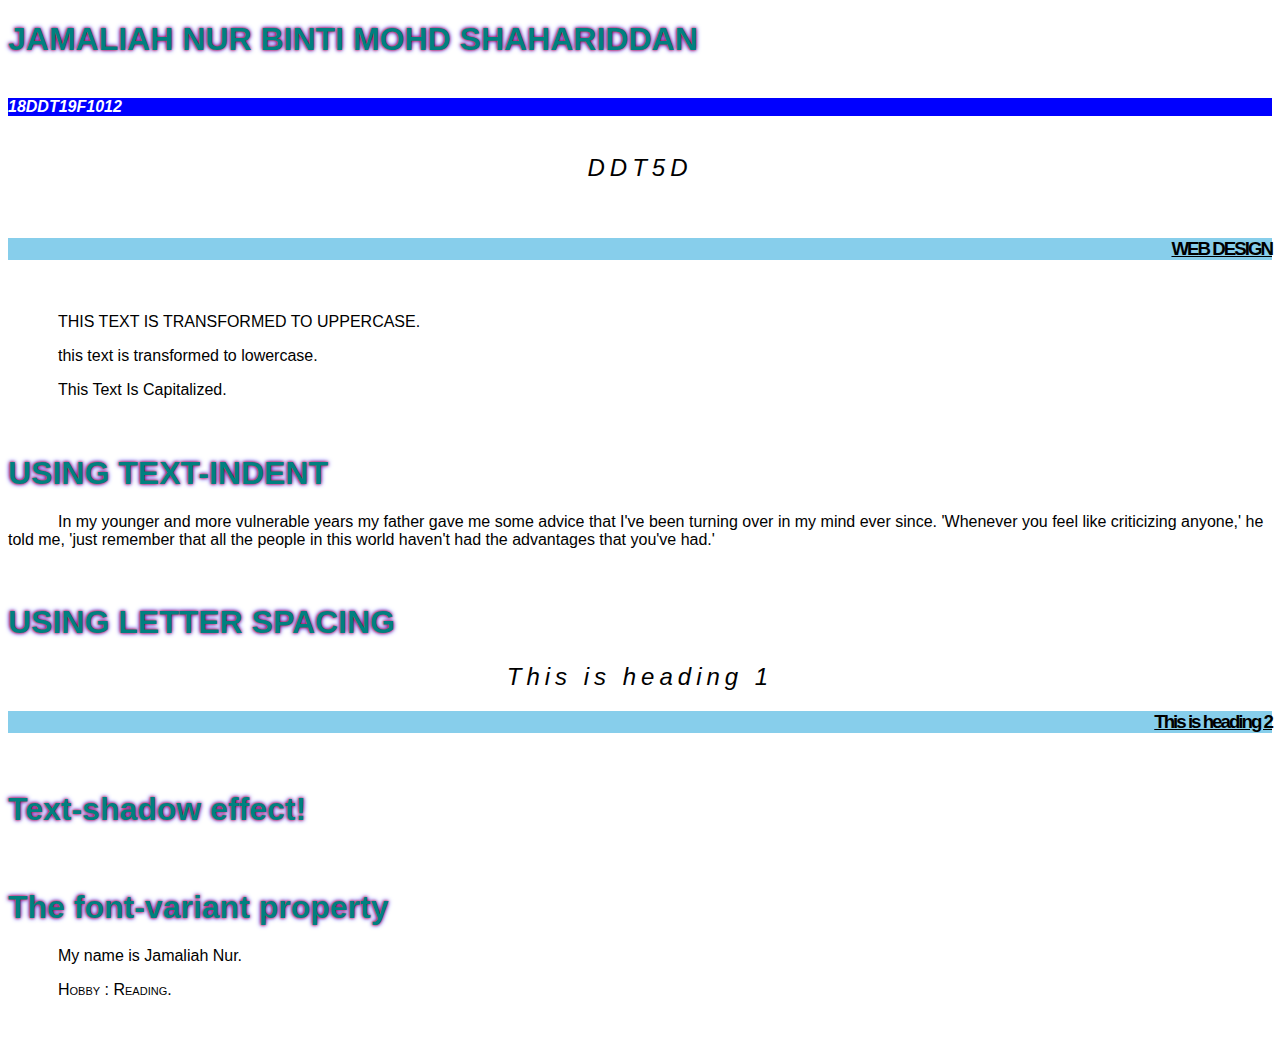
<file: index.html>
<!DOCTYPE html>
<html lang="en">

<head>
    <meta charset="UTF-8">
    <meta http-equiv="X-UA-Compatible" content="IE=edge">
    <meta name="viewport" content="width=device-width, initial-scale=1.0">
    <title>CSS Font</title>
    <link rel="stylesheet" href="style.css">
   
</head>

<body>
    <h1>JAMALIAH NUR BINTI MOHD SHAHARIDDAN</h1>
    <br>
    <div>18DDT19F1012</div>
    <br>
    <h2>DDT5D</h2>
    <br>
    <h3>WEB DESIGN</h3>
    <br>
    <p class="uppercase">This text is transformed to uppercase.</p>
    <p class="lowercase">This text is transformed to lowercase.</p>
    <p class="capitalize">This text is capitalized.</p>
    <br>
    <h1>USING TEXT-INDENT</h1>
    <p>In my younger and more vulnerable years my father gave me some advice that I've been turning over in my mind ever
        since.
        'Whenever you feel like criticizing anyone,' he told me, 'just remember that all the people in this world
        haven't had the advantages that you've had.'</p>
    <br>
    <h1>USING LETTER SPACING</h1>
    <h2>This is heading 1</h2>
    <h3>This is heading 2</h3>
    <br>
    <h1>Text-shadow effect!</h1>
    <br>
    <h1>The font-variant property</h1>

    <p class="normal">My name is Jamaliah Nur.</p>
    <p class="small">Hobby : Reading.</p>
    <br>
    
</body>

</html>
</file>
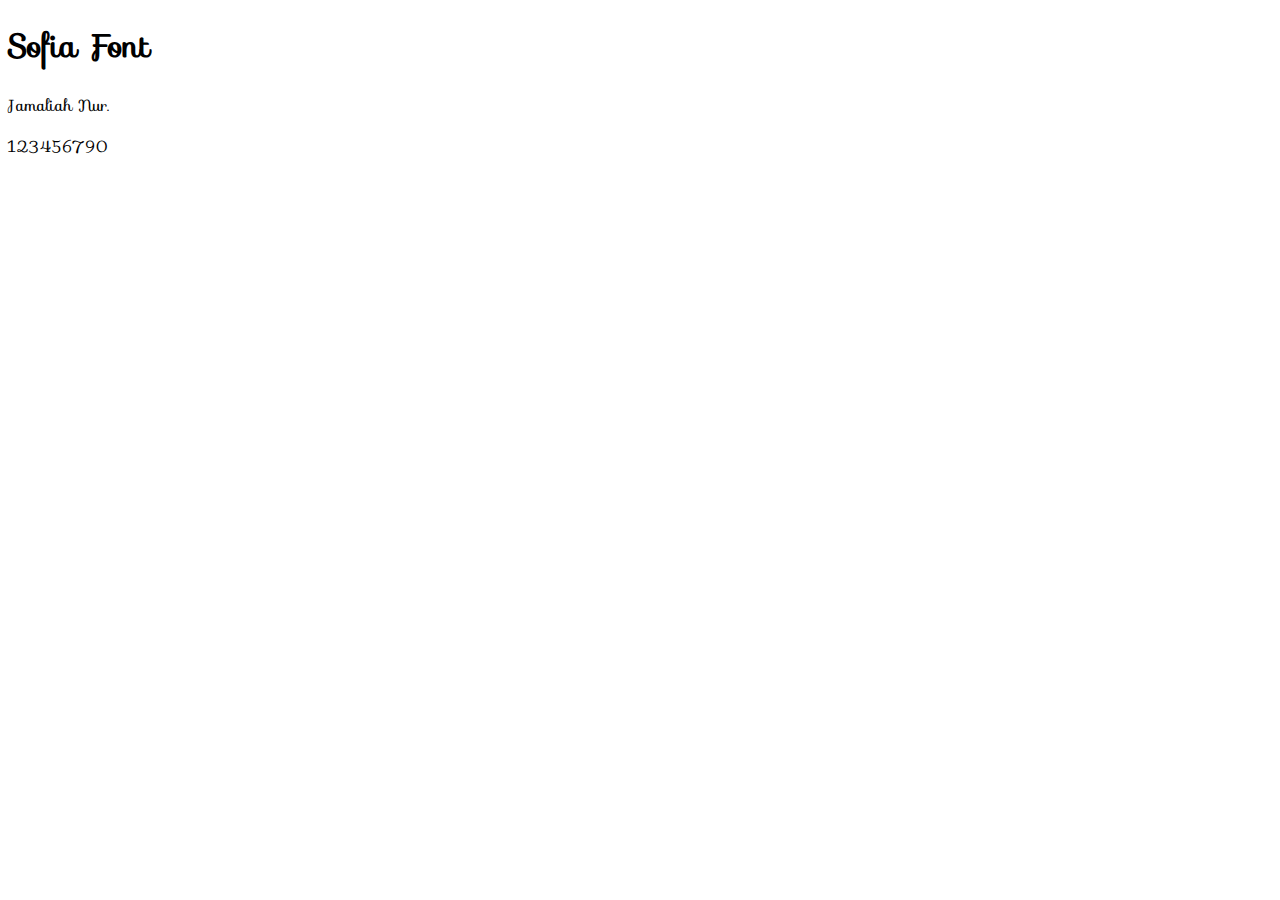
<file: indexfontgoogle.html>
<!DOCTYPE html>
<html lang="en">
<head>
    <meta charset="UTF-8">
    <meta http-equiv="X-UA-Compatible" content="IE=edge">
    <meta name="viewport" content="width=device-width, initial-scale=1.0">
    <title>GOOGLE FONT </title>
    <link rel="stylesheet" href="stylefont.css">
    <link rel="stylesheet" href="https://fonts.googleapis.com/css?family=Sofia">
</head>
<body>
    <h1>Sofia Font</h1>
<p>Jamaliah Nur.</p>
<p>123456790</p>

</body>
</html>
</file>
<file: style.css>
h1 {
    color:teal;
    font-family: 'Franklin Gothic Medium', 'Arial Narrow', Arial, sans-serif;
    font-weight: 900;
  }
  h2 {
      text-align: center;
      font-style: oblique;
      font-weight: normal;
}
  div {
    background-color: blue;
    color: white;
    font-style:italic;
    font-weight: bold;
  } 
  h3 {
    text-align: right;
    text-decoration: underline;
    background-size: 20px;
    background-color: skyblue;
}
p.uppercase {
    text-transform: uppercase;
  }
  
  p.lowercase {
    text-transform: lowercase;
  }
  
  p.capitalize {
    text-transform: capitalize;
  }
  p {
    text-indent: 50px;
    
  }
  h2 {
    letter-spacing: 5px;
  }
  
  h3 {
    letter-spacing: -2px;
  }
  h1 {
    text-shadow: 2px 2px red;
    text-shadow: 0 0 3px #FF0000, 0 0 5px #0000FF;
}
p.normal {
    font-variant: normal;
  }
  
  p.small {
    font-variant: small-caps;
  }
  body {
    font-family: "Sofia", sans-serif;
  }
</file>
<file: stylefont.css>
body {
    font-family: "Sofia", sans-serif;
  }
</file>
